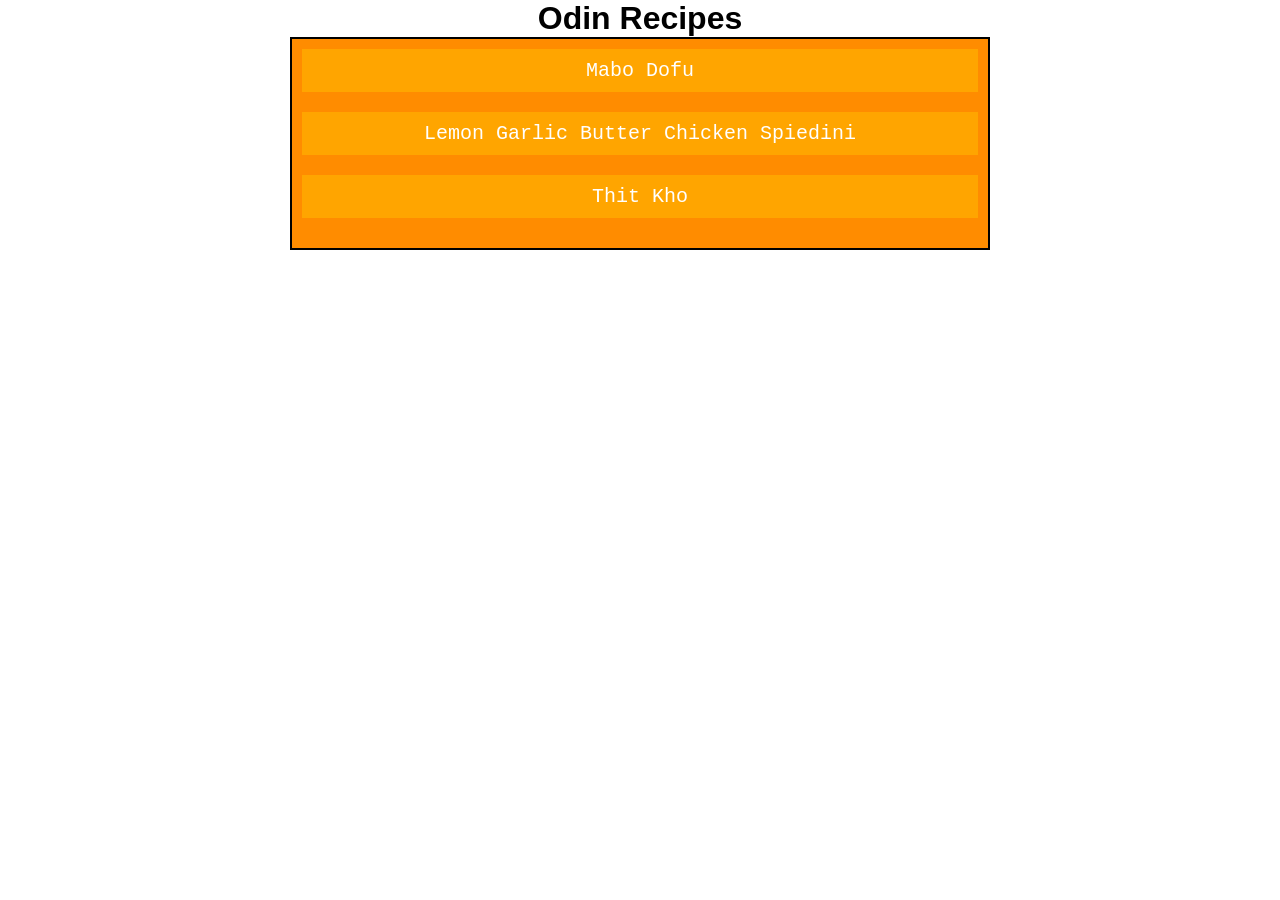
<file: index.html>
<!DOCTYPE html>
<html lang="en">
<head>
  <meta charset="UTF-8">
  <meta name="viewport" content="width=device-width, initial-scale=1.0">
  <link rel="stylesheet" href="./styles.css">
  <title>Document</title>
</head>
<body>
  <div class="title"> <h1>Odin Recipes</h1></div>
  <div class="list-food">
    <ul>
    <div class="list-item"><Li><a href="recipes/mabo-dofu.html">Mabo Dofu</a></Li></div>
    <div class="list-item"><li><a href="./recipes/Lemon-Garlic-Butter-Chicken-Spiedini.html">Lemon Garlic Butter Chicken Spiedini</a></li></div>
    <div class="list-item"><li><a href="./recipes/thit-kho.html">Thit Kho</a></li></div>
  </ul>
  </div>
  
  
</body>
</html>
</file>
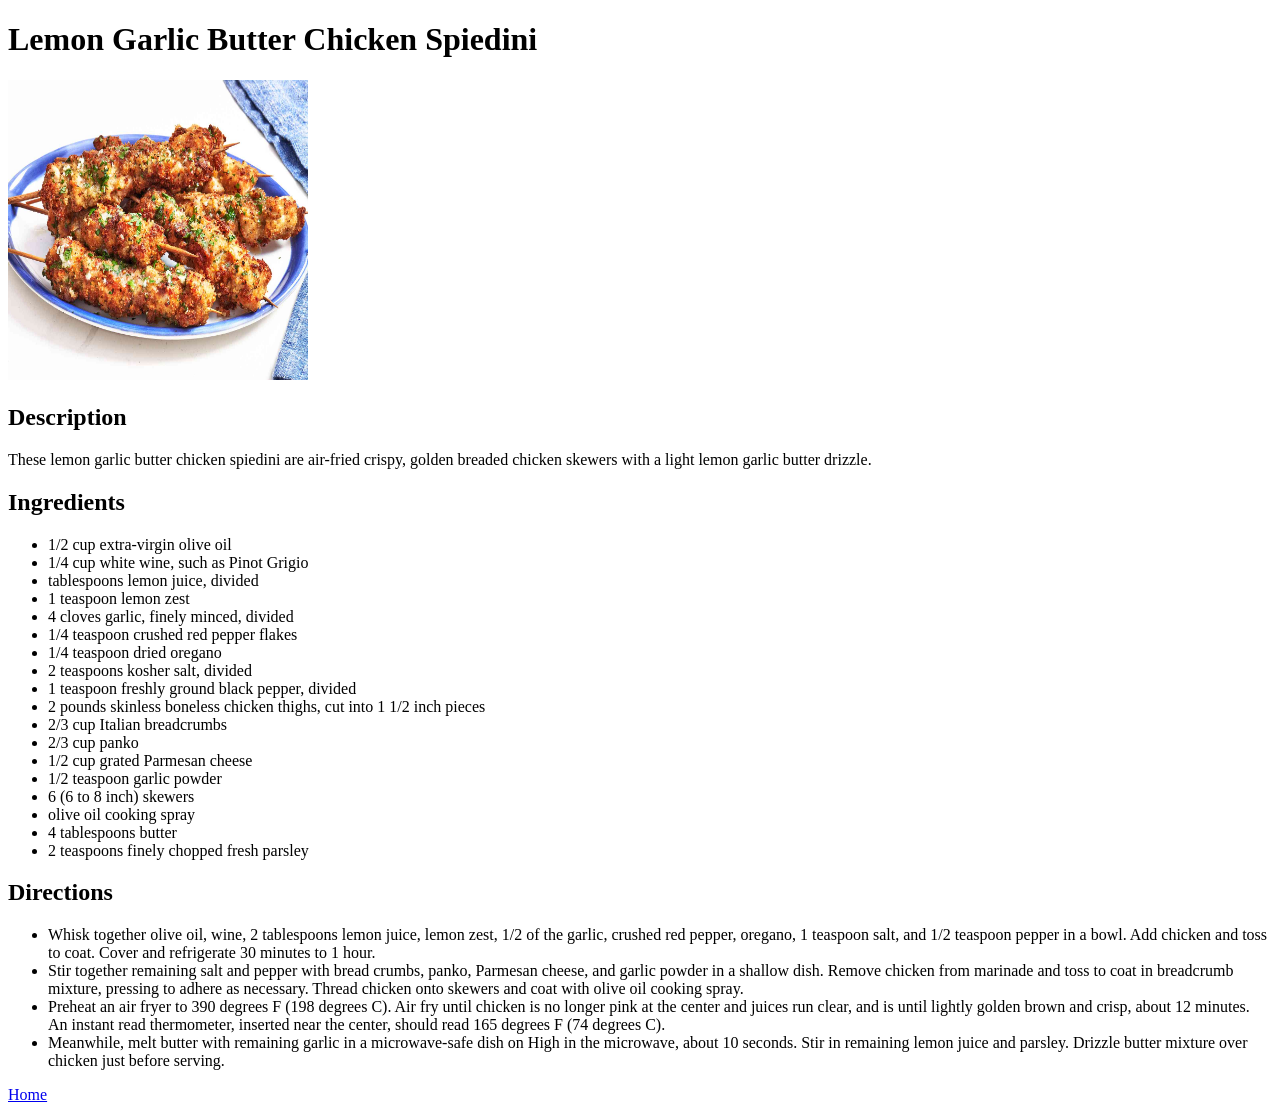
<file: recipes/Lemon-Garlic-Butter-Chicken-Spiedini.html>
<!DOCTYPE html>
<html lang="en">
<head>
  <meta charset="UTF-8">
  <meta name="viewport" content="width=device-width, initial-scale=1.0">
  <title>Lemon Garlic Butter Chicken Spiedini</title>
</head>
<body>
  <h1>Lemon Garlic Butter Chicken Spiedini</h1>
  <img src="../image/Lemon-Garlic-Butter-Chicken-Spiedini.jpg" alt="5 Lemon Garlic Butter Chicken Spiedini on a plate" width="300" height="300">
  <h2>Description</h2>
  <p>These lemon garlic butter chicken spiedini are air-fried crispy, golden breaded chicken skewers with a light lemon garlic butter drizzle.</p>
  <h2>Ingredients</h2>
  <ul>
    <li>1/2 cup extra-virgin olive oil</li>
    <li>1/4 cup white wine, such as Pinot Grigio</li>
    <li> tablespoons lemon juice, divided</li>
    <li>1 teaspoon lemon zest</li>
    <li>4 cloves garlic, finely minced, divided</li>
    <li>1/4 teaspoon crushed red pepper flakes</li>
    <li>1/4 teaspoon dried oregano</li>
    <li>2 teaspoons kosher salt, divided</li>
    <li>1 teaspoon freshly ground black pepper, divided</li>
    <li>2 pounds skinless boneless chicken thighs, cut into 1 1/2 inch pieces</li>
    <li>2/3 cup Italian breadcrumbs</li>
    <li>2/3 cup panko</li>
    <li>1/2 cup grated Parmesan cheese</li>
    <li>1/2 teaspoon garlic powder</li>
    <li>6 (6 to 8 inch) skewers</li>
    <li>olive oil cooking spray</li>
    <li>4 tablespoons butter</li>
    <li>2 teaspoons finely chopped fresh parsley</li>
  </ul>

  <h2>Directions</h2>
  <ul>
    <li>Whisk together olive oil, wine, 2 tablespoons lemon juice, lemon zest, 1/2 of the garlic, crushed red pepper, oregano, 1 teaspoon salt, and 1/2 teaspoon pepper in a bowl. Add chicken and toss to coat. Cover and refrigerate 30 minutes to 1 hour. </li>
    <li> Stir together remaining salt and pepper with bread crumbs, panko, Parmesan cheese, and garlic powder in a shallow dish. Remove chicken from marinade and toss to coat in breadcrumb mixture, pressing to adhere as necessary. Thread chicken onto skewers and coat with olive oil cooking spray.  </li>
    <li> Preheat an air fryer to 390 degrees F (198 degrees C).  Air fry until chicken is no longer pink at the center and juices run clear, and is until lightly golden brown and crisp, about 12 minutes. An instant read thermometer, inserted near the center, should read 165 degrees F (74 degrees C). </li>
    <li> Meanwhile, melt butter with remaining garlic in a microwave-safe dish on High in the microwave, about 10 seconds.  Stir in remaining lemon juice and parsley. Drizzle butter mixture over chicken just before serving. </li>
  </ul>
  <a href="../index.html"> Home</a>
</body>
</html>
</file>
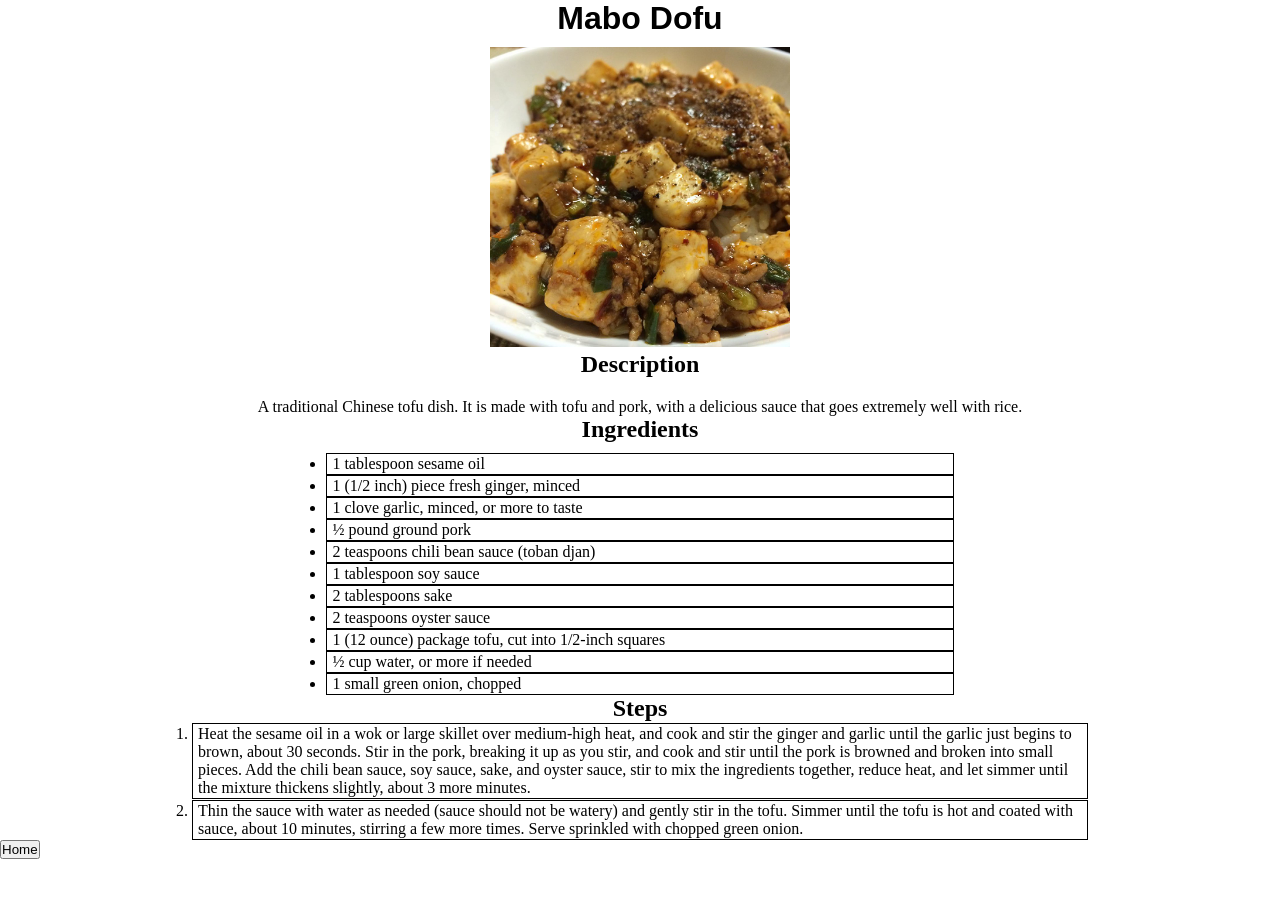
<file: recipes/mabo-dofu.html>
<!DOCTYPE html>
<html lang="en">
<head>
  <meta charset="UTF-8">
  <meta name="viewport" content="width=device-width, initial-scale=1.0">
  <link rel="stylesheet" href="../styles.css">
  <title>Mabo Dofu</title>
</head>
<body>
  <div class="food-title"><h1>Mabo Dofu</h1></div>
  <div class="image-with-desc"><img src="../image/mabo-dofu.jpg" alt="Picture of mabo dofu on top of a rice bowl" height="300" widht="300">
  <h2>Description</h2>
  <p>A traditional Chinese tofu dish. It is made with tofu and pork, with a delicious sauce that goes extremely well with rice.</p>
  </div>
  <div class="ingredients">
  <h2>Ingredients</h2>
  <ul>
    <li>1 tablespoon sesame oil</li>
    <li>1 (1/2 inch) piece fresh ginger, minced</li>
    <li>1 clove garlic, minced, or more to taste</li>
    <li>½ pound ground pork</li>
    <li>2 teaspoons chili bean sauce (toban djan)</li>
    <li>1 tablespoon soy sauce</li>
    <li>2 tablespoons sake</li>
    <li>2 teaspoons oyster sauce</li>
    <li>1 (12 ounce) package tofu, cut into 1/2-inch squares</li>
    <li>½ cup water, or more if needed</li>
    <li>1 small green onion, chopped</li>
  </ul>
  </div>
  <div class="steps">
  <h2>Steps</h2>
  <ol>
    <li>Heat the sesame oil in a wok or large skillet over medium-high heat, and cook and stir the ginger and garlic until the garlic just begins to brown, about 30 seconds. Stir in the pork, breaking it up as you stir, and cook and stir until the pork is browned and broken into small pieces. Add the chili bean sauce, soy sauce, sake, and oyster sauce, stir to mix the ingredients together, reduce heat, and let simmer until the mixture thickens slightly, about 3 more minutes. </li>
    <li> Thin the sauce with water as needed (sauce should not be watery) and gently stir in the tofu. Simmer until the tofu is hot and coated with sauce, about 10 minutes, stirring a few more times. Serve sprinkled with chopped green onion. </li>
  </ol>
  </div>
  <button class="homepage-button"><a href="../index.html">Home</a></button>
</body>
</html>
</file>
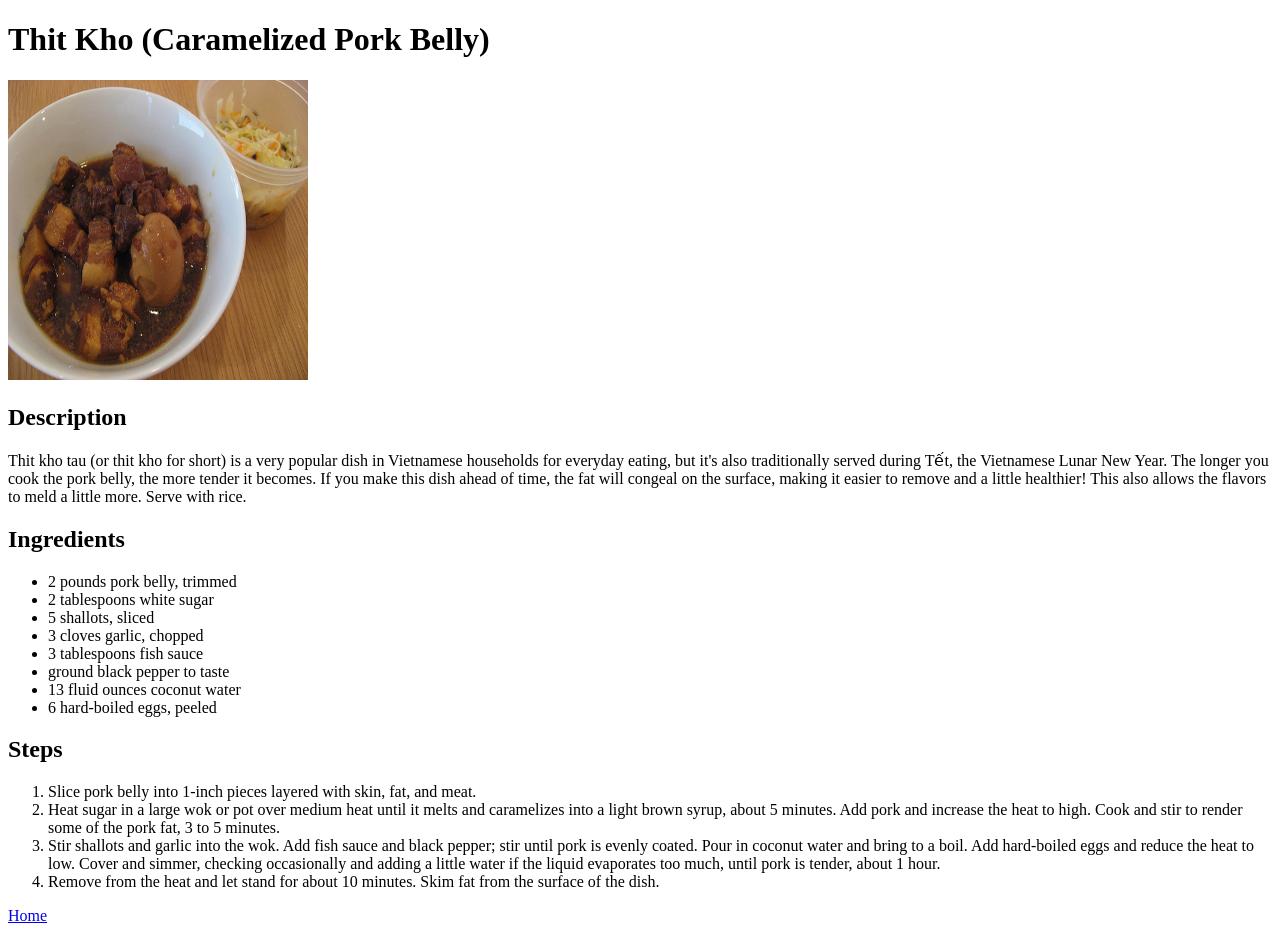
<file: recipes/thit-kho.html>
<!DOCTYPE html>
<html lang="en">
<head>
  <meta charset="UTF-8">
  <meta name="viewport" content="width=device-width, initial-scale=1.0">
  <title>Thit Kho (Caramelized Pork Belly)</title>
</head>
<body>
  <h1>Thit Kho (Caramelized Pork Belly)</h1>
  <img src="../image/thit-kho.jpg" alt="Thit kho in a bowl" width="300" height="300" >
  <h2> Description</h2>
  <p>Thit kho tau (or thit kho for short) is a very popular dish in Vietnamese households for everyday eating, but it's also traditionally served during Tết, the Vietnamese Lunar New Year. The longer you cook the pork belly, the more tender it becomes. If you make this dish ahead of time, the fat will congeal on the surface, making it easier to remove and a little healthier! This also allows the flavors to meld a little more. Serve with rice.</p>

  <h2>Ingredients</h2>
  <ul>
    <li>2 pounds pork belly, trimmed</li>
    <li>2 tablespoons white sugar</li>
    <li>5 shallots, sliced</li>
    <li>3 cloves garlic, chopped</li>
    <li>3 tablespoons fish sauce</li>
    <li> ground black pepper to taste</li>
    <li>13 fluid ounces coconut water </li>
    <li>6 hard-boiled eggs, peeled</li>
  </ul>
  <h2>Steps</h2>
  <ol>
    <li> Slice pork belly into 1-inch pieces layered with skin, fat, and meat. </li>
    <li> Heat sugar in a large wok or pot over medium heat until it melts and caramelizes into a light brown syrup, about 5 minutes. Add pork and increase the heat to high. Cook and stir to render some of the pork fat, 3 to 5 minutes. </li>
    <li> Stir shallots and garlic into the wok. Add fish sauce and black pepper; stir until pork is evenly coated. Pour in coconut water and bring to a boil. Add hard-boiled eggs and reduce the heat to low. Cover and simmer, checking occasionally and adding a little water if the liquid evaporates too much, until pork is tender, about 1 hour. </li>
    <li> Remove from the heat and let stand for about 10 minutes. Skim fat from the surface of the dish. </li>
  </ol>
  <a href="../index.html">Home</a>
</body>
</html>
</file>
<file: styles.css>
/* index.html */
*{
  margin:0 auto;
  padding:0;
  box-sizing: border-box;
  
}
.title{
  width: 700px;
  text-align:center;
  font-family:Arial, Helvetica, sans-serif;

}

a{
  color:inherit;
  text-decoration:none;
}


.list-food{
  padding: 10px;
  border: 2px solid black;
  background-color:darkorange;
  width: 700px;

}

.list-item{
  font-family: 'Courier New', Courier, monospace;
  background-color: orange;
  display:block;
  list-style-type:none;
  padding: 10px;
  margin-bottom:20px;
  text-align:center;
  font-size:20px;
  color:white
}

/* mabo-dofu.html */

.food-title{
  width:100vw;
  text-align: center;
  font-family:Arial, Helvetica, sans-serif;
  padding-bottom:10px;
}

.image-with-desc{
  width:100vw;
  text-align:center;
}
.image-with-desc img{
  margin: 0 20px;
}

.image-with-desc h2{
  height:50%;
  padding-bottom:20px;
}

.image-with-desc p{
  height:50%;
}

.ingredients{
  width:100vw;
}
.ingredients h2{
  text-align:center;
  margin-bottom:10px;
}

.ingredients ul, 
.ingredients li{
  width:70%;
  margin:auto;
}
.ingredients li{
  padding: 1px 5px;
  border: 1px solid black;
}

.steps {
  width:100vw;
  margin:auto;
}

.steps h2{
  text-align:center;
}
.steps ul,
.steps li{
  width: 70%;
  padding: 10px 0;
}

.steps li{
  padding: 1px 5px;
  border: 1px solid black;
  margin-top:1px;
}
</file>
